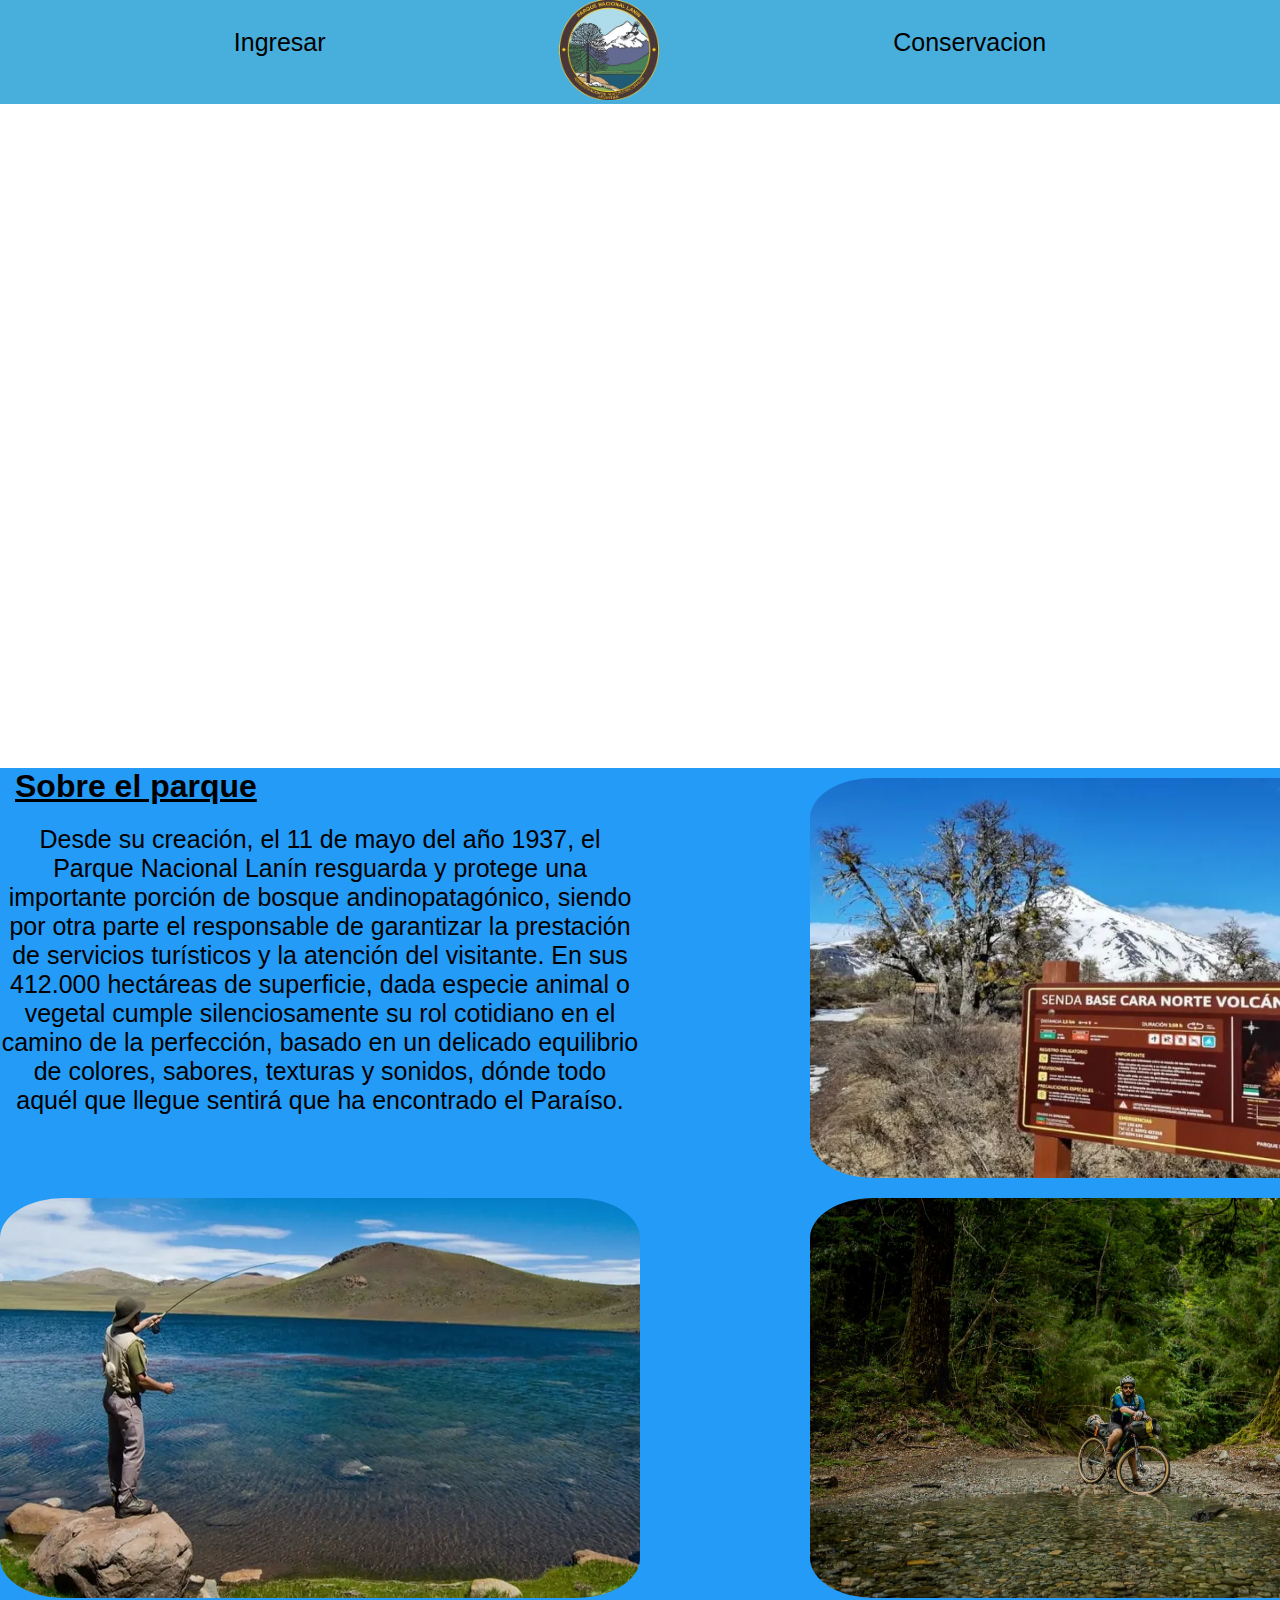
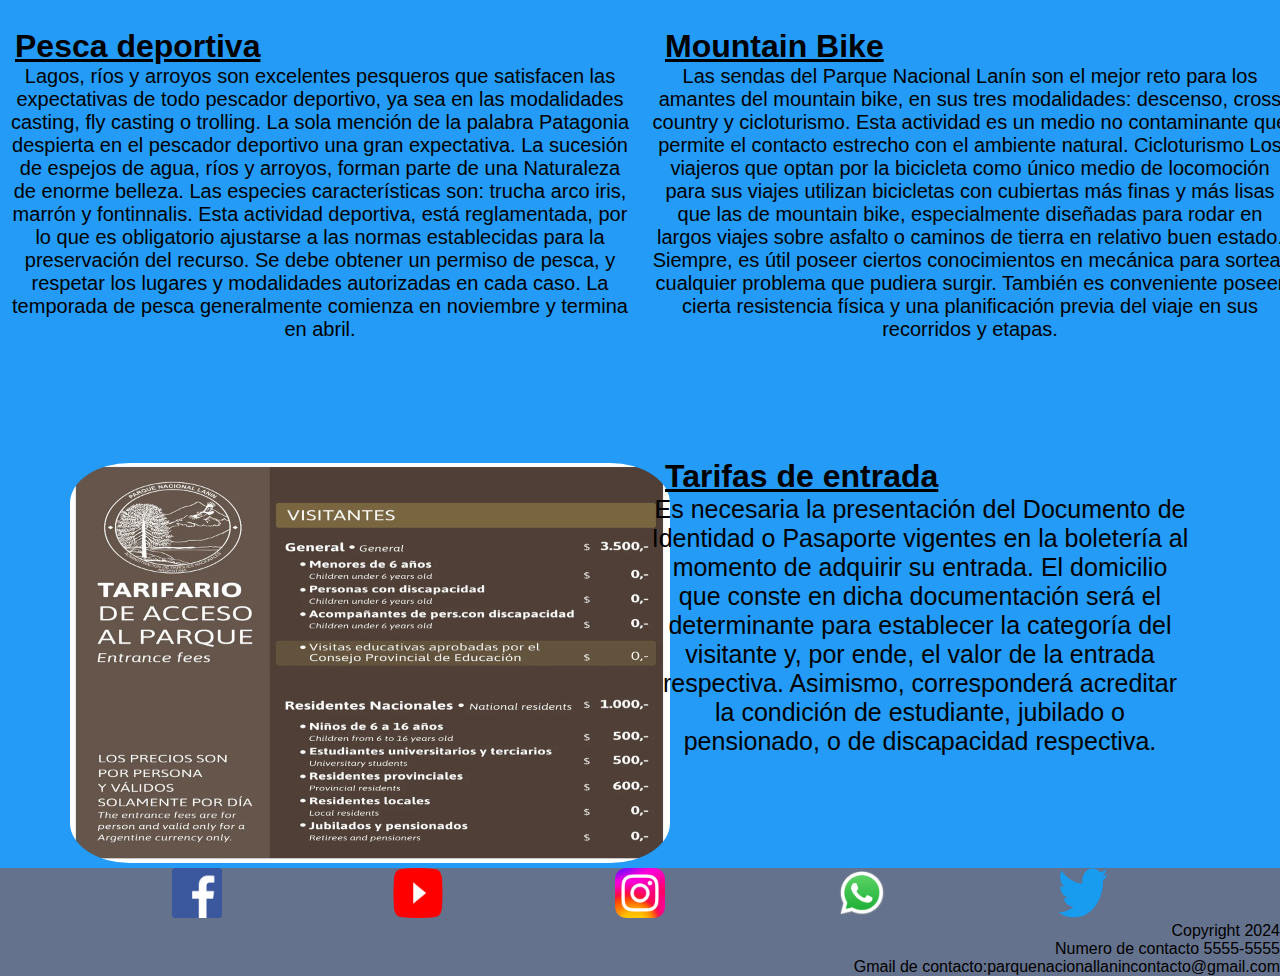
<file: index.html>
<!DOCTYPE html>
<html lang="en">
<head>
    <link rel="stylesheet" href="css/style.css">
    <meta charset="UTF-8">
    <meta name="viewport" content="width=device-width, initial-scale=1.0">
    <title>Pagina principal</title>
    <link rel="icon" type="image/jpg" href="assets/imagenes/logo.jpg">
</head>
<body>
    <header>
            <div id="ingresar">
                <a href="paginas/Ingreso.html">Ingresar</a>
            </div>
            <div>
                <img src="assets/imagenes/logo.jpg" alt="" id="logo">
            </div>
            <div class="submenu">
                <div id="faunayflora">
                    <ul>
                        <li>Conservacion</li>
                        <ul class="">
                            <li><a href="paginas/Fauna.html">Fauna</a></li>
                            <li><a href="paginas/flora.html">Flora</a></li>
                        </ul>
                    </ul>
                </div>
            </div>
    </header> 
    <div id="contenedorFoto">
        <h1 id="tituloPrinc">Parque Nacional Lanin</h1>
    </div>
    <main id="grid-container">
        <div class="texto1">
            <h1 class="titulos">Sobre el parque</h1>
            <p id="texto1">Desde su creación, el 11 de mayo del año 1937, el Parque Nacional Lanín resguarda y protege una importante porción de bosque andinopatagónico, siendo por otra parte el responsable de garantizar la prestación de servicios turísticos y la atención del visitante. En sus 412.000 hectáreas de superficie, dada especie animal o vegetal cumple silenciosamente su rol cotidiano en el camino de la perfección, basado en un delicado equilibrio de colores, sabores, texturas y sonidos, dónde todo aquél que llegue sentirá que ha encontrado el Paraíso.</p>
        </div>
        <div class="imagen1">
            <img src="assets/imagenes/imagen1.webp" alt="" id="imagen1" width="300px">
        </div>
        <div class="imagen2">
            <img src="assets/imagenes/imagen2.webp" alt="" id="imagen2">
        </div>
        <div class="imagen3">
            <img src="assets/imagenes/imagen3.jpg" alt="" id="imagen3">
        </div>
        <div class="texto2">
            <h1 class="titulos">Pesca deportiva</h1>
            <p id="texto2">Lagos, ríos y arroyos son excelentes pesqueros que satisfacen las expectativas de todo pescador deportivo, ya sea en las modalidades casting, fly casting o trolling. La sola mención de la palabra Patagonia despierta en el pescador deportivo una gran expectativa. La sucesión de espejos de agua, ríos y arroyos, forman parte de una Naturaleza de enorme belleza. Las especies características son: trucha arco iris, marrón y fontinnalis. Esta actividad deportiva, está reglamentada, por lo que es obligatorio ajustarse a las normas establecidas para la preservación del recurso. Se debe obtener un permiso de pesca, y respetar los lugares y modalidades autorizadas en cada caso. La temporada de pesca generalmente comienza en noviembre y termina en abril.</p>
        </div>
        <div class="texto3">
            <h1 class="titulos">Mountain Bike</h1>
            <p id="texto3">Las sendas del Parque Nacional Lanín son el mejor reto para los amantes del mountain bike, en sus tres modalidades: descenso, cross country y cicloturismo. Esta actividad es un medio no contaminante que permite el contacto estrecho con el ambiente natural. Cicloturismo Los viajeros que optan por la bicicleta como único medio de locomoción para sus viajes utilizan bicicletas con cubiertas más finas y más lisas que las de mountain bike, especialmente diseñadas para rodar en largos viajes sobre asfalto o caminos de tierra en relativo buen estado. Siempre, es útil poseer ciertos conocimientos en mecánica para sortear cualquier problema que pudiera surgir. También es conveniente poseer cierta resistencia física y una planificación previa del viaje en sus recorridos y etapas.</p>
        </div>
        <div class="imagen4">
            <img src="assets/imagenes/imagen4.webp" alt="" id="imagen4">
        </div>
        <div class="texto4">
            <h1 class="titulos">Tarifas de entrada</h1>
            <p id="texto4">Es necesaria la presentación del Documento de Identidad o Pasaporte vigentes en la boletería al momento de adquirir su entrada. El domicilio que conste en dicha documentación será el determinante para establecer la categoría del visitante y, por ende, el valor de la entrada respectiva. Asimismo, corresponderá acreditar la condición de estudiante, jubilado o pensionado, o de discapacidad respectiva.</p>
        </div>
    </main>
    <footer>
        <div id="redes">
            <a href="" ><img src="assets/imagenes/facebookLogo.png" alt="" class="redes"></a>
            <a href="" ><img src="assets/imagenes/youtubeLoog.png" alt="" class="redes"></a>
            <a href="" ><img src="assets/imagenes/instagramLogo.webp" alt="" class="redes"></a>
            <a href="" ><img src="assets/imagenes/whatsappLogo.webp" alt="" class="redes"></a>
            <a href="" ><img src="assets/imagenes/twitterLogo.png" alt="" class="redes"></a>            
        </div>
        <p class="contacto">Copyright 2024</p>
        <p class="contacto">Numero de contacto 5555-5555</p>
        <p class="contacto">Gmail de contacto:parquenacionallanincontacto@gmail.com</p>
    </footer>
</body>
</html>
</file>
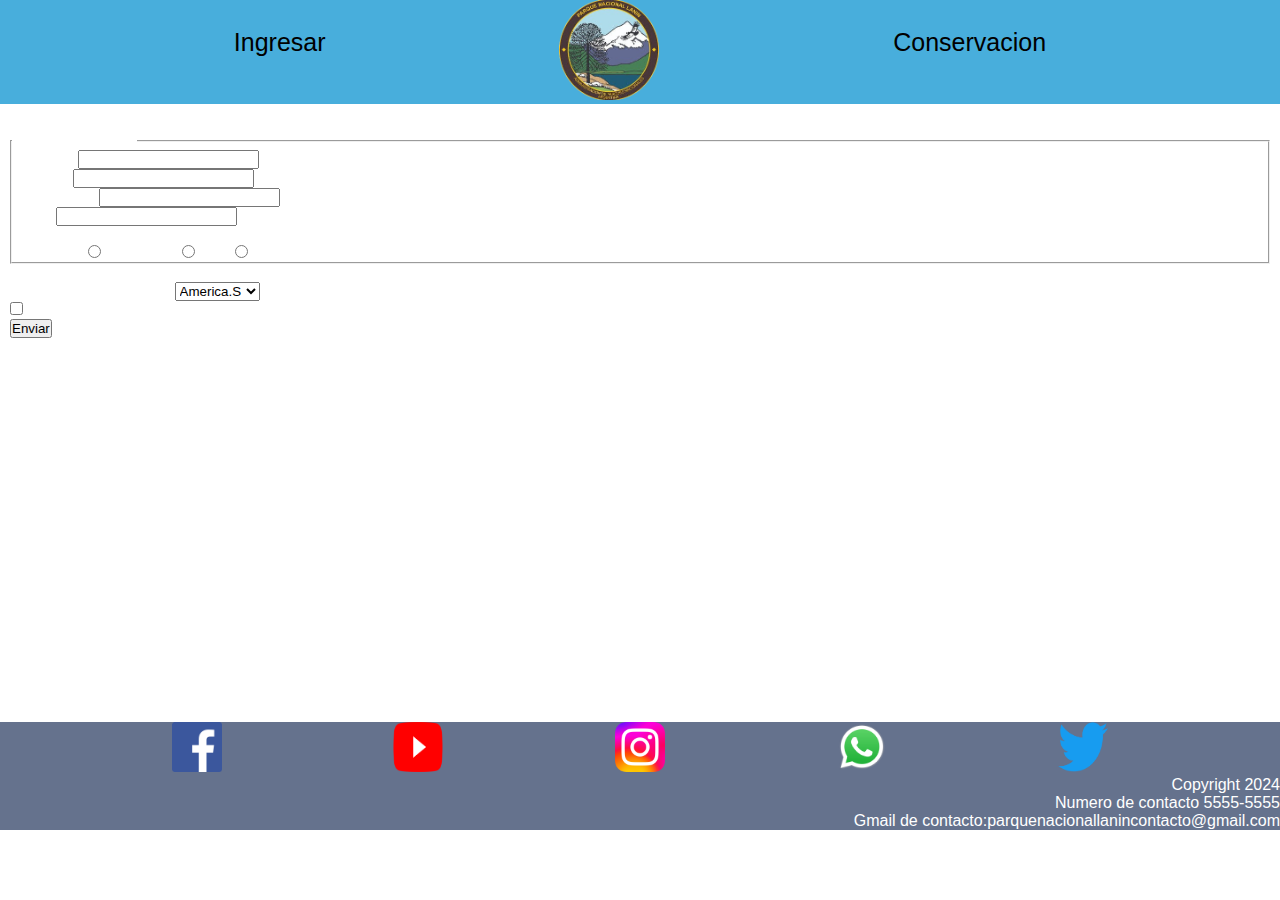
<file: paginas/Ingreso.html>
<!DOCTYPE html>
<html lang="en">
<head>
    <meta charset="UTF-8">
    <meta name="viewport" content="width=device-width, initial-scale=1.0">
    <link rel="icon" type="image/jpg" href="../assets/imagenes/logo.jpg">
    <link rel="stylesheet" href="../css/style4.css">
    <title>Ingreso</title>
</head>
<body>
    <header>
        <div id="ingresar">
            <a href="">Ingresar</a>
        </div>
        <div>
            <img src="../assets/imagenes/logo.jpg" alt="" id="logo">
        </div>
        <div class="submenu">
            <div id="faunayflora">
                <ul>
                    <li>Conservacion</li>
                    <ul class="">
                        <li><a href="../paginas/Fauna.html">Fauna</a></li>
                        <li><a href="../paginas/flora.html">Flora</a></li>
                    </ul>
                </ul>
            </div>
        </div>
    </header>
    <div class="contenedor">
        <h2>Create una cuenta y segui investigando</h2>
        <form action="" method="post">
            <fieldset>
                <legend>Datos personales</legend>
                <label for="nombre">Nombre: </label>
                <input type="text" name="nombre" id="">
    
                <br>
                <label for="apellido">Apellido</label>
                <input type="text" name="apellido" id="">
                <br>
                <label for="contraseña">Contraseña</label>
                <input type="text" name="contraseña" id="">
                <br>
                <label for="email">Email</label>
                <input type="text" name="apellido" id="">
    
                <br>
                <label for="genero">Genero</label>
                <br>
                <label for="">Masculino</label>
                <input type="radio" name="genero" id="">
                <label for="">Femenino</label>
                <input type="radio" name="genero" id="">
                <label for="">Otro</label>
                <input type="radio" name="genero" id="">
            </fieldset>
    
            <br>
            <label for="animal" id="seleccion">Seleccione Continente</label>
            <select name="animal" id="">
                <option value="America.s">America.S</option>
                <option value="America.N">America.N</option>
                <option value="Europa"> Europa </option>
                <option value="Asia"> Asia </option>
                <option value="Africa">Africa</option>
            </select>
    
            <br>
            <input type="checkbox" name="aceptar" class="margen" required>
            <label for="aceptar" class="margen">Acepta terminos y condiciones</label>
    
            <br>
        
    
            <input type="submit" value="Enviar" class="margen">
        </form>
    </div>
    <footer>
        <div id="redes">
            <a href="" ><img src="../assets/imagenes/facebookLogo.png" alt="" class="redes"></a>
            <a href="" ><img src="../assets/imagenes/youtubeLoog.png" alt="" class="redes"></a>
            <a href="" ><img src="../assets/imagenes/instagramLogo.webp" alt="" class="redes"></a>
            <a href="" ><img src="../assets/imagenes/whatsappLogo.webp" alt="" class="redes"></a>
            <a href="" ><img src="../assets/imagenes/twitterLogo.png" alt="" class="redes"></a>            
        </div>
        <p class="contacto">Copyright 2024</p>
        <p class="contacto">Numero de contacto 5555-5555</p>
        <p class="contacto">Gmail de contacto:parquenacionallanincontacto@gmail.com</p>
    </footer>
</body>
</html>
</file>
<file: css/style.css>
*{
    margin: 0;
    padding: 0;
}

body{
    background-image: url(https://www.argentina.gob.ar/sites/default/files/carrusel_parque_nacional_lanin_03.jpg);
    background-repeat: no-repeat;
    background-size: 100% 35%;
    font-family: Verdana, Geneva, Tahoma, sans-serif;
}

#tituloPrinc{
    margin-top: 15%;
    text-align: center;
    color: white;
    font-size: 65px;
    animation:slidein 3s;
}

header{
    display: flex;
    justify-content: space-evenly;
    background-color: #48aedc;
}



#logo{
    width: 100px;
    height: 100px;
}

#ingresar{
    font-size: 25px;
    margin-top: 28px;
}

#ingresar a{
    text-decoration: none;
    color: black;
}

#faunayflora{
    font-size: 25px;
    margin-top: 28px;
}


#grid-container{
    margin-top: 397px;
    display: grid;
    grid-template-rows: 1fr 1fr 1fr 1fr;
    grid-template-columns: 1fr 1fr;
    grid-template-areas:
    'texto1 imagen1'
    'imagen2 imagen3'
    'texto2 texto3'
    'imagen4 texto4';
    height: 100%;
    grid-column-gap: 10px;
    grid-row-gap: 20px;
    background-color:#239BF7;
}

.texto1{
    grid-area: texto1;
}

#texto1{
    text-align: center;
    font-size: 25px;
    margin-top: 20px;
}

.texto2{
    grid-area: texto2;
}

#texto2{
    text-align: center;
    font-size: 20px;
    margin-left: 10px;
    margin-right: 10px;
}

.texto3{
    grid-area: texto3;
}

#texto3{
    text-align: center;
    font-size: 20px;
}

.texto4{
    grid-area: texto4;
}

#texto4{
    text-align: center;
    font-size: 25px;
    margin-right: 100px;

}

.imagen1{
    grid-area: imagen1;
    width: 640px;
    height: 400px;
    margin-top: 10px;
}

#imagen1{
    width: 100%;
    height: 100%;
    justify-content: center;
    align-items: center;
    border-radius: 10%;
    margin-left: 25%;
}

.imagen2{
    grid-area: imagen2;
    width: 640px;
    height: 400px;
    justify-self: center;
}

#imagen2{
    width: 100%;
    height: 100%;
    border-radius: 10%;
}


.imagen3{
    grid-area: imagen3;
    width: 640px;
    height: 400px;

}

#imagen3{
    width: 100%;
    height: 100%;
    border-radius: 10%;
    margin-left: 25%;

}

.imagen4{
    grid-area: imagen4;
    width: 600px;
    height: 400px;
    align-self: center;
}

#imagen4{
    width: 100%;
    height: 100%;
    margin-left: 70px;
    border-radius: 10%;
}

ul a{
    text-decoration: none;
    color: black;
}

ul, ol{
    list-style: none;
}

.submenu li a{
    display: none;
}

.submenu ul:hover  a{
    display: block;
    background-color:#87c9f7;
    animation: aparecer 2s;

    
}

.titulos{
    margin-left: 15px;
    text-decoration: underline;
}

footer{
    background-color:#65728d;
}

.redes{
    width: 50px;
    height: 50px;
}

.contacto{
    text-align: end;
}

#redes{
    display: flex;
    justify-content: center;
    justify-content: space-evenly;
    background-color: #65728d;
}

@keyframes aparecer{
    from{
        opacity: 0;
    }
    to{
        opacity: 1;
    }
}

@keyframes slidein {
    from {
      margin-left: 100%;
      width: 100%;
    }
  
    to {
      margin-left: 0%;
      width: 100%;
    }
  }
</file>
<file: css/style4.css>
*{
    margin: 0;
    padding: 0;
}


body{
    font-family: Verdana, Geneva, Tahoma, sans-serif;
    background-image: url(https://www.patagoniaandina.com/wp-content/uploads/2020/04/Parque-Lanin-portada.jpg);
    background-repeat: no-repeat;
    background-size: 100% 1000px;
    color: white;
}

#tituloPrinc{
    margin-top: 15%;
    text-align: center;
    color: white;
    font-size: 65px;

}

header{
    display: flex;
    justify-content: space-evenly;
    background-color: #48aedc;
}



#logo{
    width: 100px;
    height: 100px;
}

#ingresar{
    font-size: 25px;
    margin-top: 28px;
}

#ingresar a{
    text-decoration: none;
    color: black;
}

#faunayflora{
    font-size: 25px;
    margin-top: 28px;
    color: black;
}

ul a{
    text-decoration: none;
    color: black;
}

ul, ol{
    list-style: none;
}

.submenu li a{
    display: none;
}

.submenu ul:hover  a{
    display: block;
    background-color:#87c9f7;
    animation:aparecer 2s;
}

fieldset{
    margin-left: 10px;
    margin-right: 10px;
}

@keyframes aparecer{
    from{
        opacity: 0;
    }
    to{
        opacity: 1;
    }
}

h2{
    margin-left: 10px;
}

#seleccion{
    margin-left: 10px;
}

.margen{
    margin-left: 10px;
}

footer{
    background-color:#65728d;
}

.redes{
    width: 50px;
    height: 50px;
}

.contacto{
    text-align: end;
}

#redes{
    display: flex;
    justify-content: center;
    justify-content: space-evenly;
    background-color: #65728d;
}

.contenedor{
    margin-bottom: 30%;
}
</file>
